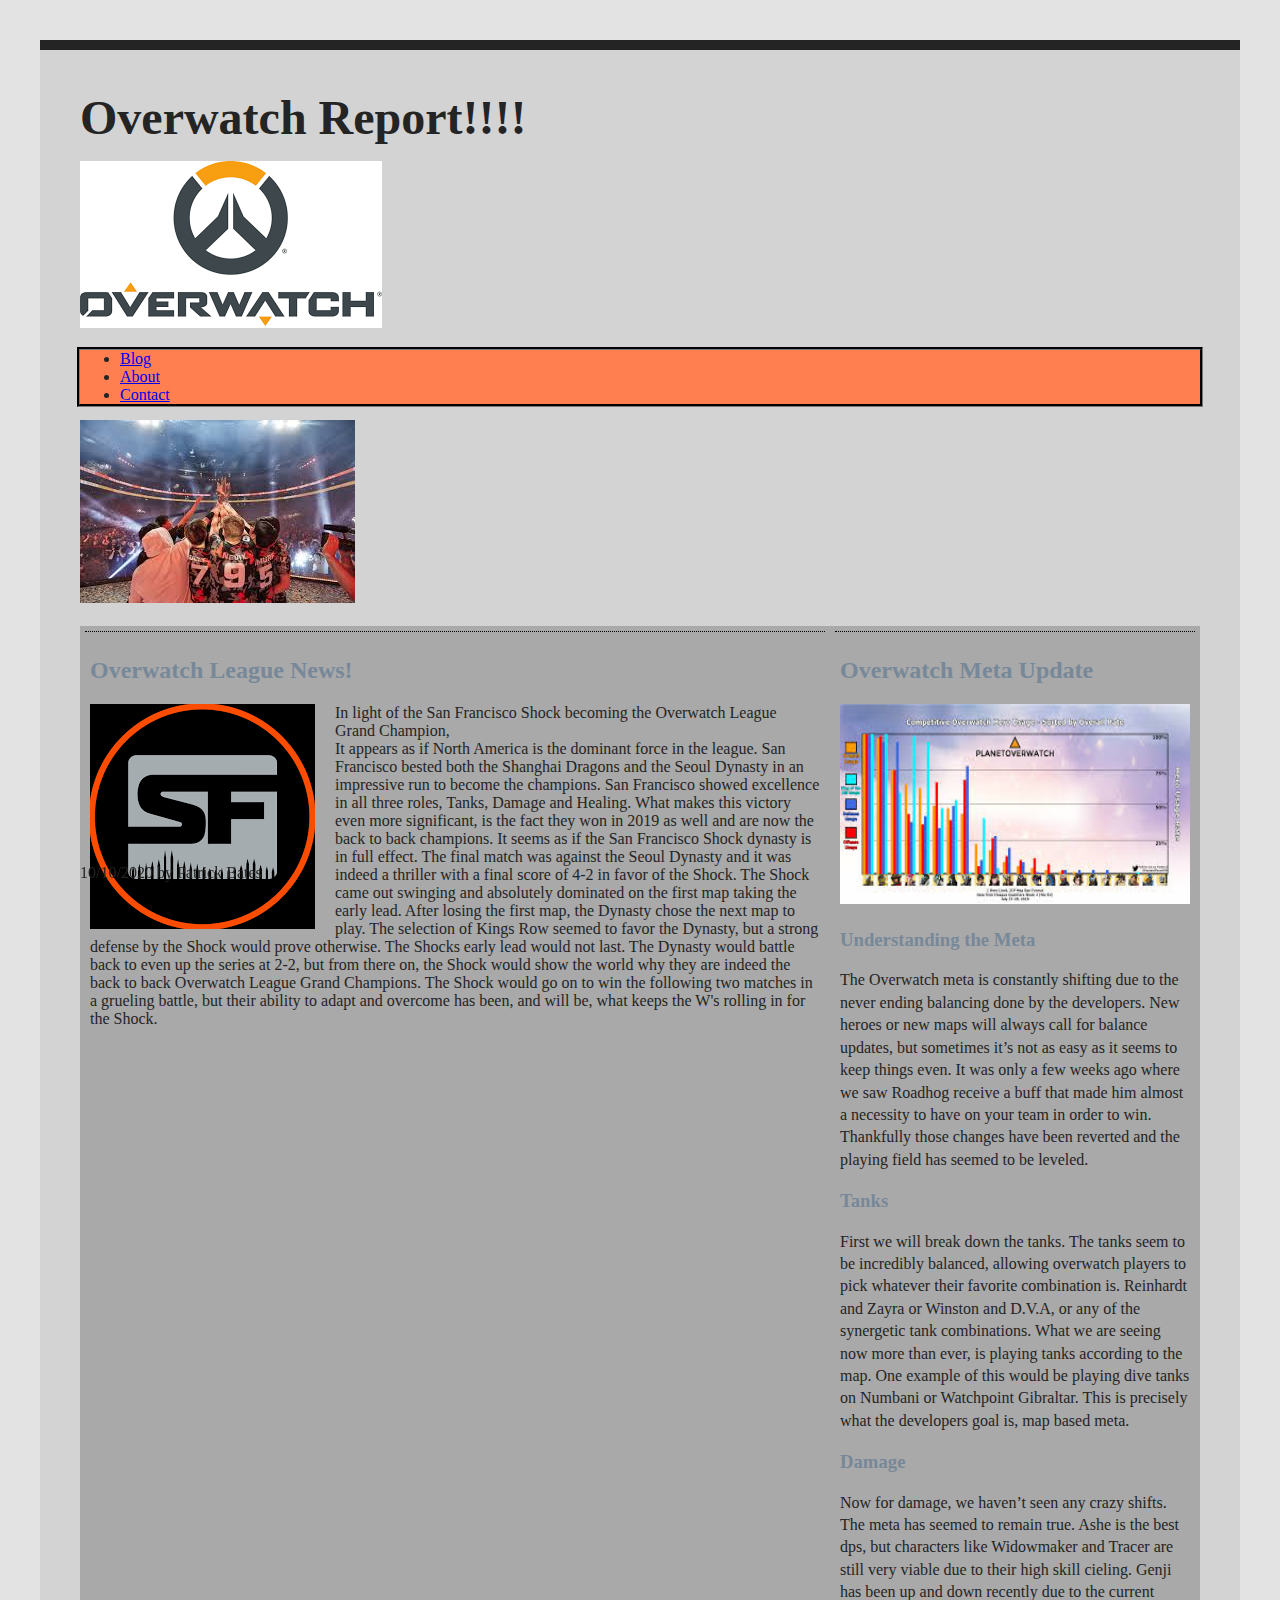
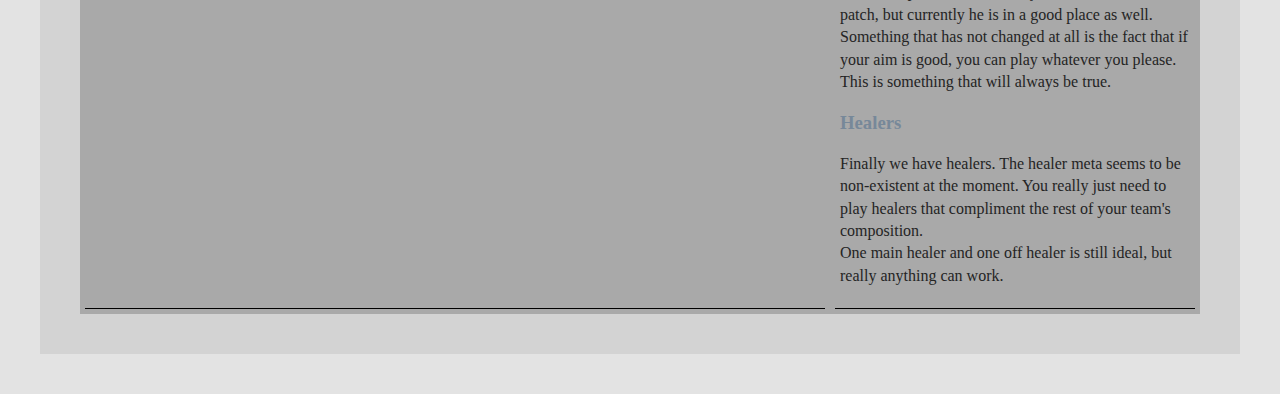
<file: index.html>
<!DOCTYPE html>
<html lang="en">

<head>
    <meta charset="UTF-8">
    <meta name="viewport" content="width=device-width, initial-scale=1.0">
    <link rel="stylesheet" href="style.css">
    <title>Overwatch Report</title>
</head>

<body>
    <h1> Overwatch Report!!!!</h1>

    <p>
        <img src="owlogo.png" alt="Overwatch">
    </p>

    <p> 
        <div class="sticky">
            <nav>
                <ul>
                    <li><a href="index.html">Blog</a></li>
                    <li><a href="about.html">About</a></li>
                    <li><a href="contact.html">Contact</a></li>
                </ul>
            </nav>
        </div>
    </p>



    
    <p>
        <img src="sfshockwin.jpeg" alt="San Francisco Wins!">
    </p>

    <section>
        <article class="blog-post">
            <h2> Overwatch League News!</h2>
            <div class="img-container"> <img src="download.png" alt="SF Logo"> </div> In light of the San Francisco Shock becoming the Overwatch League Grand Champion, <br>
        It appears as if North America is the dominant force in the league. San Francisco 
        bested both the Shanghai Dragons and the Seoul Dynasty in an impressive run to become 
        the champions. San Francisco showed excellence in all three roles, Tanks, Damage and Healing.
        What makes this victory even more significant, is the fact they won in 2019 as well and 
        are now the back to back champions. It seems as if the San Francisco Shock dynasty is in full 
        effect.
            The final match was against the Seoul Dynasty and it was indeed a thriller with a final score 
        of 4-2 in favor of the Shock. The Shock came out swinging and absolutely dominated on the first map 
        taking the early lead. After losing the first map, the Dynasty chose the next map to play. 
        The selection of Kings Row seemed to favor the Dynasty, but a strong defense by the Shock would prove 
        otherwise. The Shocks early lead would not last. The Dynasty would battle back to even up the series 
        at 2-2, but from there on, the Shock would show the world why they are indeed the back to back Overwatch 
        League Grand Champions. The Shock would go on to win the following two matches in a grueling battle, but 
        their ability to adapt and overcome has been, and will be, what keeps the W's rolling in for the Shock. 
        </article>
        

    
    

    

    

    

    <section>
        <article class="blog-post">
            <h2>
                Overwatch Meta Update
            </h2>
            <p>
                <img src="owmeta1.png" alt="Hero Pick Rate" height="200" width="350">
            </p>
            <h3>
                Understanding the Meta
            </h3>

            <p>
                The Overwatch meta is constantly shifting due to the never ending balancing done by the developers. 
            New heroes or new maps will always call for balance updates, but sometimes it’s not as easy as it seems
            to keep things even. It was only a few weeks ago where we saw Roadhog receive a buff that made him almost 
            a necessity to have on your team in order to win. Thankfully those changes have been reverted and the playing
            field has seemed to be leveled. 

            </p>
            <h3>
                Tanks
            </h3>
            <p>
                First we will break down the tanks. The tanks seem to be incredibly balanced, allowing overwatch players to pick whatever their favorite combination is. Reinhardt and Zayra or Winston and D.V.A, or any of the synergetic tank
                combinations. What we are seeing now more than ever, is playing tanks according to the map. One example of this would be playing dive tanks
                on Numbani or Watchpoint Gibraltar. This is precisely what the developers goal is, map based meta. 
            </p>
    
            <h3>
                Damage
            </h3>
    
            <p>
                Now for damage, we haven’t seen any crazy shifts. The meta has seemed to remain true. Ashe is the best dps, but
                characters like Widowmaker 
                and Tracer are still very viable due to their high skill cieling. Genji has been up and down recently due to the
                current patch, but currently 
                he is in a good place as well. Something that has not changed at all is the fact that if your aim is good, you
                can play whatever you please. 
                This is something that will always be true. 
            </p>
    
            <h3>
                Healers
            </h3>
    
            <p>
                Finally we have healers. The healer meta seems to be non-existent at the moment. You really just need to play
                healers that compliment the rest of your team's composition.<br>
                One main healer and one off healer is still ideal, but really anything can work. <br>
            </p>
        </article>    
    </section>

    

    <footer>
        <p>10/10/2020 by Patrick Bates</p>
    </footer>

   

</body>

</html>
</file>
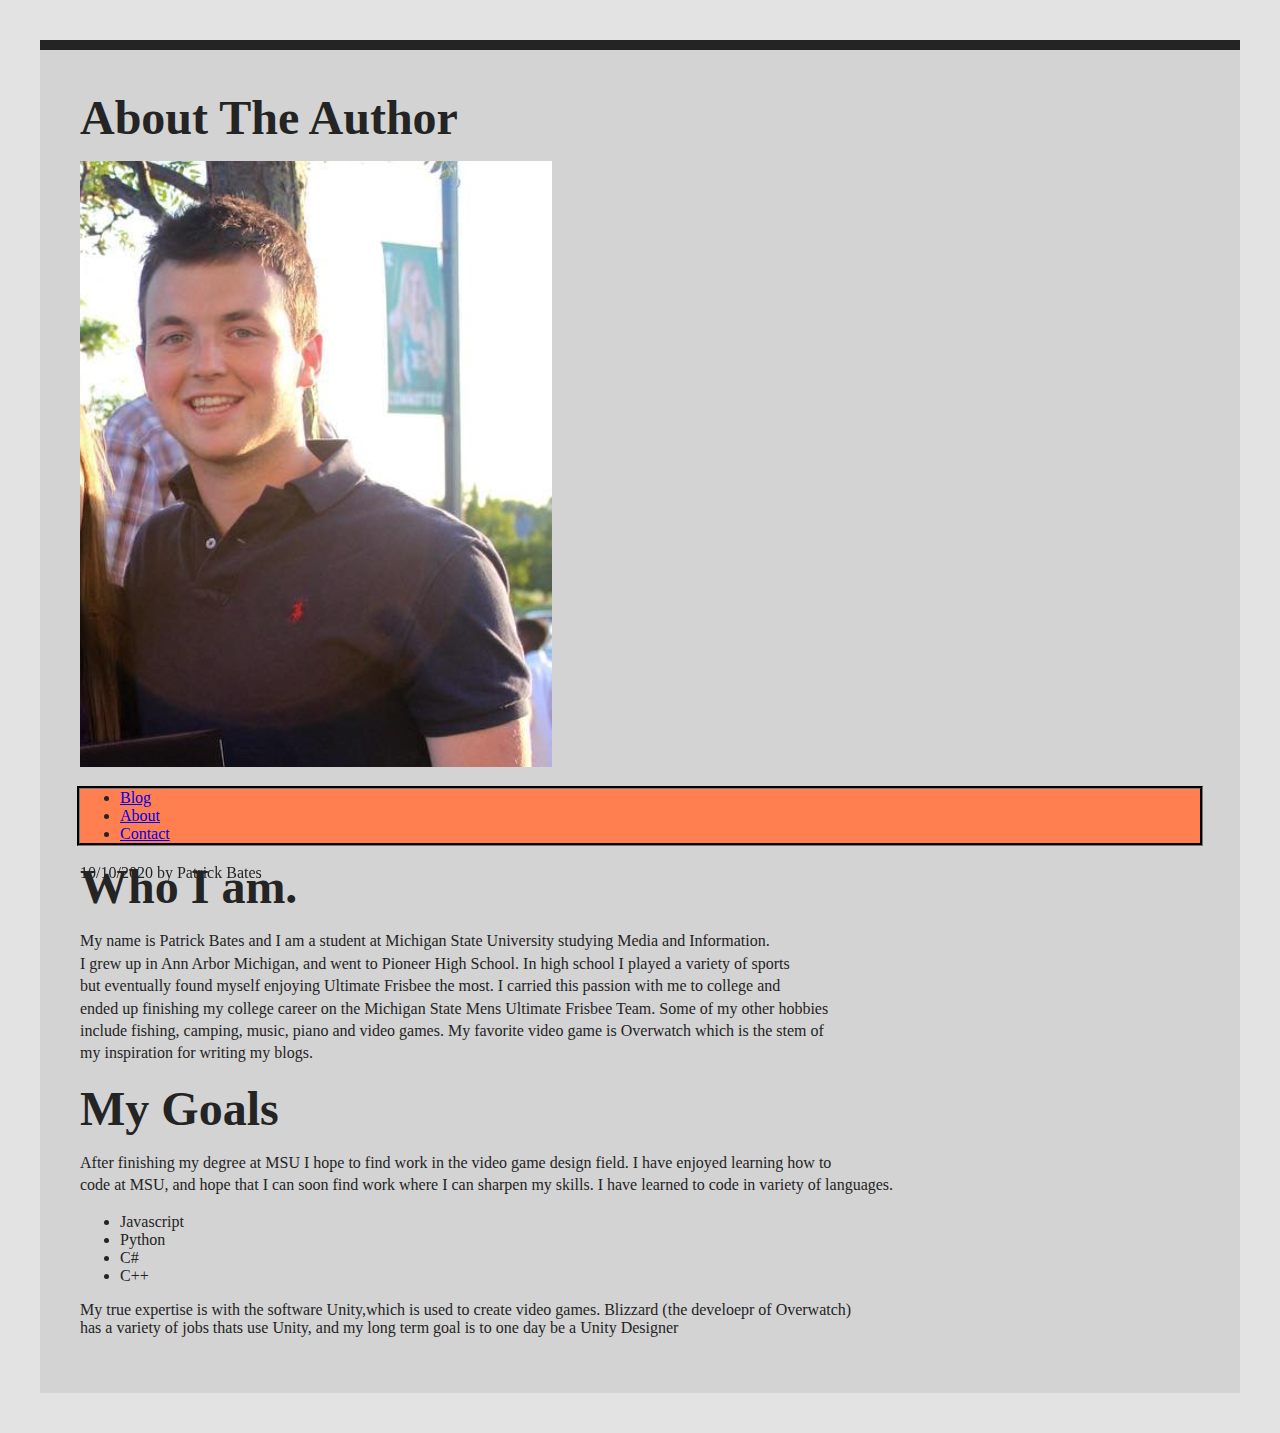
<file: about.html>
<!DOCTYPE html>
<html lang="en">
<head>
    <meta charset="UTF-8">
    <meta name="viewport" content="width=device-width, initial-scale=1.0">
    <link rel="stylesheet" href="style.css">
    <title>Document</title>
</head>
<body>
    <h1> About The Author</h1>
    <p> 
        <img src="patrickbates.png" alt= "Patrick Bates"> 
    </p>

    <p>
        <div class="sticky">
            <nav>
                <ul> 
                    <li><a href="index.html">Blog</a></li>
                    <li><a href="about.html">About</a></li>
                    <li><a href="contact.html">Contact</a></li>
                </ul>
            </nav>
        </div>
    </p>


    

    <h1>
        Who I am.
    </h1>
    <p>
        My name is Patrick Bates and I am a student at Michigan State University studying Media and Information. <br>
        I grew up in Ann Arbor Michigan, and went to Pioneer High School. In high school I played a variety of sports <br>
        but eventually found myself enjoying Ultimate Frisbee the most. I carried this passion with me to college and <br> 
        ended up finishing my college career on the Michigan State Mens Ultimate Frisbee Team. Some of my other hobbies <br>
        include fishing, camping, music, piano and video games. My favorite video game is Overwatch which is the stem of <br>
        my inspiration for writing my blogs.
    </p>

    <h1>
        My Goals
    </h1>
    <p>
        After finishing my degree at MSU I hope to find work in the video game design field. I have enjoyed learning how to <br>
        code at MSU, and hope that I can soon find work where I can sharpen my skills. I have learned to code in variety of languages. <br>
        <ul>
            <li> Javascript</li>
            <li> Python</li>
            <li> C#</li>
            <li> C++ </li>
        </ul>
         My true expertise is with the software Unity,which is used to create video games. Blizzard (the develoepr of Overwatch) <br>
         has a variety of jobs thats use Unity, and my long term goal is to one day be a Unity Designer 


    </p>

    <footer>
        <p>10/10/2020 by Patrick Bates</p>
      </footer>
</body>
</html>
</file>
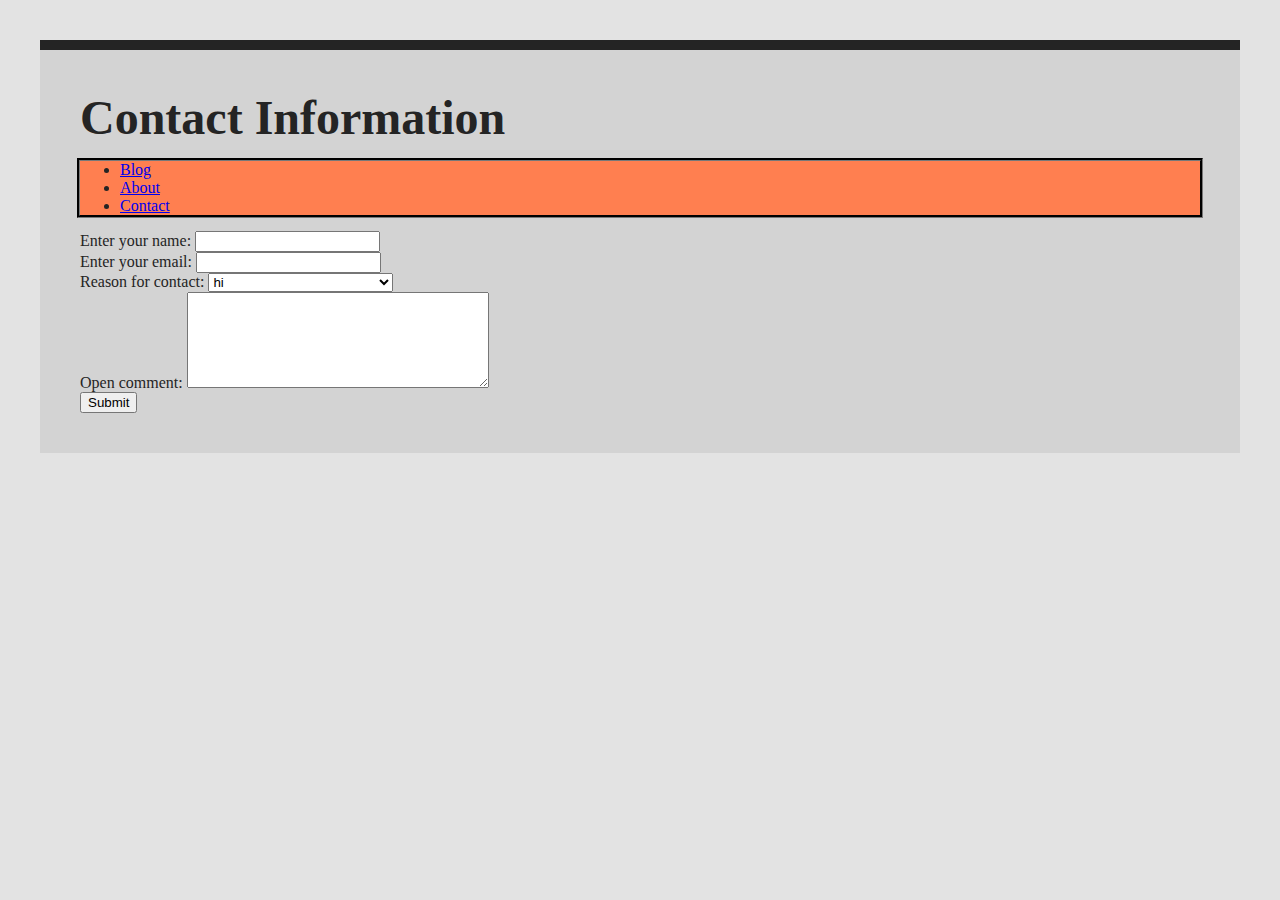
<file: contact.html>
<!DOCTYPE html>
<html lang="en">
<head>
    <meta charset="UTF-8">
    <meta name="viewport" content="width=device-width, initial-scale=1.0">
    <link rel="stylesheet" href="style.css">
    <title>Document</title>
</head>
<body>

    <h1>
        Contact Information
    </h1>

    <p>
        <div class="sticky">
            <nav>
                <ul> 
                    <li><a href="index.html">Blog</a></li>
                    <li><a href="about.html">About</a></li>
                    <li><a href="contact.html">Contact</a></li>
                </ul>
            </nav>
        </div>
    </p>

    <form method="get" class="form-example">
        <div class="form">
          <label for="name">Enter your name: </label>
          <input type="text" name="name" id="name" required>
        </div>

        <div class="form">
          <label for="email">Enter your email: </label>
          <input type="email" name="email" id="email" required>
        </div>
        
        
        <div class ="form">
            <label for="contactform">Reason for contact:</label>
            <select id="contactform">
                <optgroup label="reasons">
                    <option>hi</option>
                    <option>Looking for a contractor</option>
                    <option>Interested in an interview</option>
                </optgroup>
            </select>
        </div>



        <div class ="form">
            <label for="story">Open comment: </label>
            <textarea id="story" name="story" rows="6" cols="35">
                
            </textarea>
        </div>

        <div class="form">
            <input type="submit" value="Submit">
        </div>

      </form>
      
    
</body>
</html>
</file>
<file: style.css>
html{
    background: #e3e3e3;
}
body{
    font-family: Georgia, 'Times New Roman', Times, serif;
    margin: 40px;
    padding: 40px;
    color: #242424;
    border-top: 10px solid #242424;
    background-color: lightgrey;
}

h1{
    font-size: 3em;
    margin: 0;
    

}

p{
    line-height: 1.4em;
    

}

.blog-post{
    border-bottom: 1px solid #000000;
    border-top: 1px dotted #000000;

}

h3{
    color: lightslategray;
}

h2{
    color: lightslategray;
}

th{
    color: rebeccapurple;
}

td{
    color: blue;
}

section{
    background-color: darkgray;
    display: flex;
}

article{
    margin: 5px;
    padding: 5px;
    
    
}

article:nth-of-type(0){
    flex: 2;

}

article:nth-of-type(2){
    flex: 2;
}

.sticky{
    
    background-origin: padding-box;
    background-color: coral;
    outline-style: groove;
    position: sticky;
    margin: -50px, 20px;
    top: 0;
}

.img-container {
    margin-right: 20px;


    float: left;
}

footer{
    position: fixed;
    bottom: 0;
}
</file>
